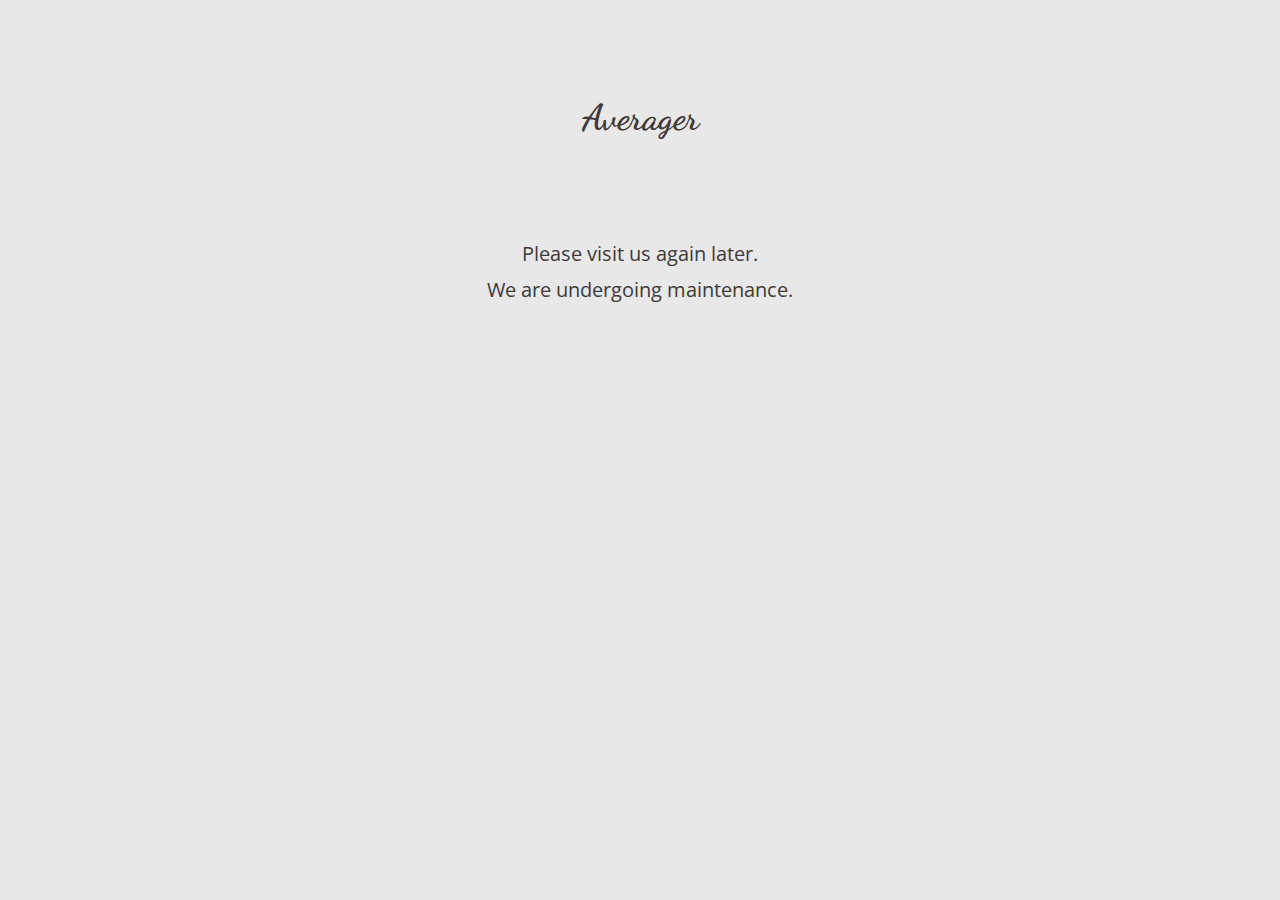
<file: components/index.html>
<!DOCTYPE html>
<html lang="en">
<head>
	<meta charset="ISO-8859-1">
	 <meta name="viewport" content="width=device-width, initial-scale=1">
	<title>Averager</title>
	<script src="https://ajax.googleapis.com/ajax/libs/jquery/2.1.3/jquery.min.js"></script>
	<script src="https://maxcdn.bootstrapcdn.com/bootstrap/3.3.5/js/bootstrap.min.js"></script>
	<link href="https://maxcdn.bootstrapcdn.com/bootstrap/3.3.5/css/bootstrap.min.css" rel="stylesheet">
	<link href='https://fonts.googleapis.com/css?family=Dancing+Script:400,700' rel='stylesheet' type='text/css'>
	<link href='https://fonts.googleapis.com/css?family=Open+Sans:400,700,700italic,600,600italic,400italic,300italic,300' rel='stylesheet' type='text/css'>
	<style>
	html, body {
		font-family: 'Open Sans', sans-serif;
		background-color: #E8E8E8;
		font-style: normal;
		font-weight: 400;
		font-size: 12px;
		color: #423A38;
		padding: 0;
		margin: 0;
	}
	#title {
		font-family: 'Dancing Script', cursive;
		text-align: center;
		line-height: 36px;
		font-weight: 700;
		font-size: 36px;
	}
	#description {
		text-align: center;
		line-height: 36px;
		font-size: 20px;
	}
	</style>
<body>
	<div style="margin-top:100px">
		<div class="col-sm-12 col-md-12" id="title">Averager</div>
		<div class="col-sm-12 col-md-12" id="description" style="margin-top:100px">Please visit us again later.</div>
		<div class="col-sm-12 col-md-12" id="description">We are undergoing maintenance.</div>
	</div>
</body>
</html>
</file>
